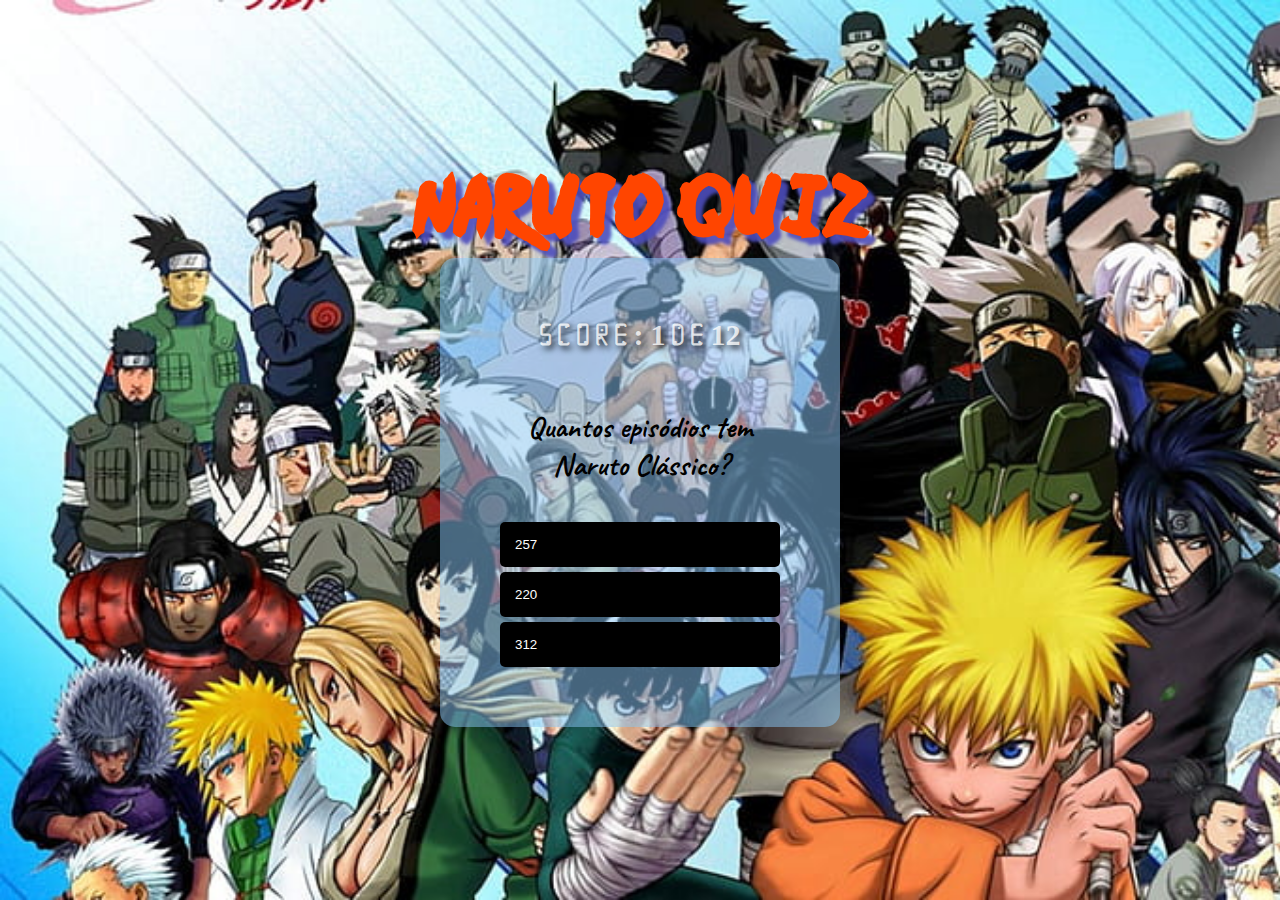
<file: projeto-final-natalia-cristine/index.html>
<!DOCTYPE html>
<html lang="en">
<head>
  <meta charset="UTF-8">
  <meta http-equiv="X-UA-Compatible" content="IE=edge">
  <meta name="viewport" content="width=device-width, initial-scale=1.0">
  <title>Naruto quiz</title>

  <link rel="stylesheet" href="style.css">
</head>
<body onload="blinktext();">
    <h2>Naruto Quiz</h2>
 
  <main>
    <div class="content">
      <span class="spnQtd"></span>
      <br><br>
      <span class="question"></span>
      <br>
      <div class="answers"></div>
    </div>
    <div class="finish">
      <span></span>
      <button>Tentar Novamente</button>
    </div>
  </main>

  <script src="script.js" type="module"></script>
</body>
</html>
</file>
<file: projeto-final-natalia-cristine/style.css>
@font-face {
    font-family: njnaruto;
    src: url(njnaruto.ttf);
}

@font-face {
  font-family: pergunta;
  src: url(Caveat-VariableFont_wght.ttf);
}

@font-face {
  font-family: game;
  src: url(SnakeGameDemoRegular.ttf);
}

*{
  margin: 0;
  padding: 0;
  box-sizing: border-box;
  font-family: Cambria, Cochin,;
  font-size: larger 25px;
  
}

body{
  background-size: cover;
 background-repeat: no-repeat;
 background-attachment: fixed;
}

body{
  font-family:njnaruto;
  background-image: url(narutoclasssico.jpg);
  color: rgb(250, 232, 232);
}

body {
  height: 100vh;
  display: flex;
  align-items: center;
  justify-content: center;
  flex-direction: column;
  gap: 5px;
  
}

body h2 {
  color: orangered;
  font-family: njnaruto;
  font-size: 70px;
}

main {
  background-color: rgb(255, 136, 0, 0.5);
  padding: 60px;
  border-radius: 15px;
  width: 100%;
  max-width: 400px;
  min-height: 300px;
  display: flex;
  align-items: center;
  justify-content: center;
}

.content {
  display: flex;
  flex-direction: column;
  width: 100%;
  gap: 10px;
}

.spnQtd {
  text-align: center;
  font-family: game;
  text-align: center;
  font-size: 30px;
  color: rgba(255, 255, 255, 0.781); text-shadow: black 0.1em 0.1em 0.2em;
  
  
  
}

.answers {
  display: flex;
  flex-direction: column;
  gap: 5px;
}

button {
  width: 100%;
  text-align: start;
  padding: 15px;
  border: none;
  border-radius: 5px;
  cursor: pointer;
  background-color: black;
  color: white;
  text-align: justify;
}

.finish {
  display: none;
  flex-direction: column;
  gap: 10px;
}

.finish button {
  text-align: center;
}

span{
  font-family: pergunta; 
  color: black;
  text-align: center;
  font-size: 30px;
  font-weight: bold;
  
}
button {
  color: white;
  background: rgb(0, 0, 0);
  transition: transform 1s;
  transform: translateX(10) scale(0.5);
}

button:hover,
button:focus {
  background: rgb(28, 155, 12);
  transform: translateX(10px) scale(1.2);
}


main{
  color: white;
  background: rgba(138, 199, 248, 0.5);
  transition: background 1s;
}

main:hover,
main:focus {
  background: rgb(255, 115, 0, 0.7);
}

h2{
  text-shadow: 0.1em 0.1em 0.05em rgb(77, 77, 187, 0.9);

}
</file>
